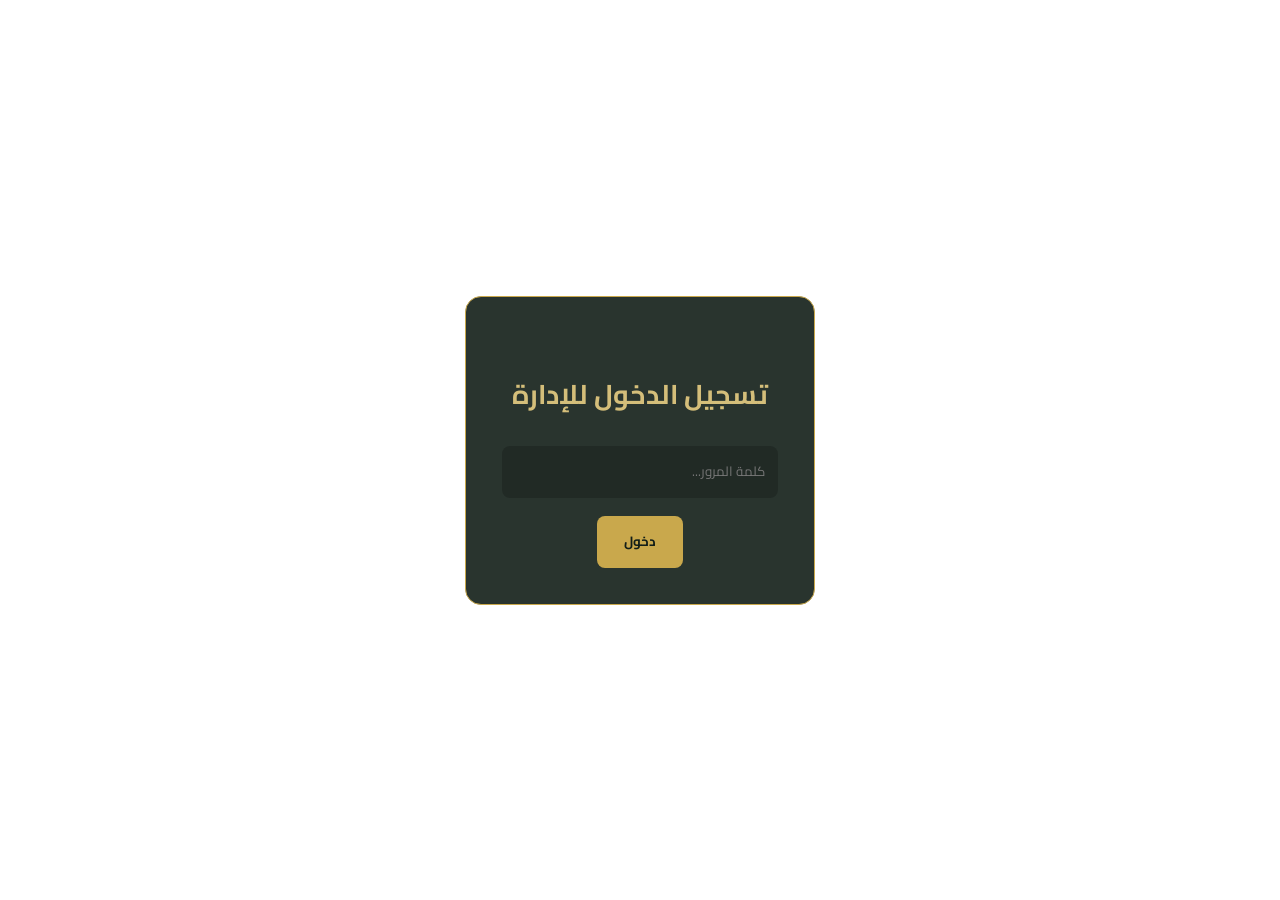
<file: admin.html>
<!DOCTYPE html>
<html lang="ar" dir="rtl">
<head>
  <meta charset="UTF-8">
  <meta name="viewport" content="width=device-width, initial-scale=1.0">
  <title>لوحة الإدارة - دار ابن الجزري</title>
  <link rel="stylesheet" href="styles.css">
  <style>
    /* Admin specific styles overrriding some defaults */
    body {
      background: var(--bg-dark);
      overflow-y: auto;
      padding: 2rem;
    }
    .admin-container {
      max-width: 900px;
      margin: 0 auto;
      background: rgba(18, 30, 24, 0.85);
      border: 1px solid var(--glass-border);
      border-radius: 16px;
      padding: 2rem;
      box-shadow: 0 8px 32px rgba(0,0,0,0.3);
    }
    h1 { color: var(--gold); text-align: center; margin-bottom: 2rem; font-family: var(--font-ui); }
    h2 { color: var(--gold-pale); font-family: var(--font-ui); margin-top: 2rem; margin-bottom: 1rem; border-bottom: 1px solid var(--glass-border); padding-bottom: 0.5rem; }
    
    .form-group { margin-bottom: 1rem; }
    label { display: block; color: var(--text-light); margin-bottom: 0.5rem; font-weight: bold; }
    input[type="text"], input[type="password"], textarea {
      width: 100%;
      padding: 0.75rem;
      border: 1px solid var(--glass-border);
      background: rgba(0,0,0,0.2);
      color: white;
      border-radius: 8px;
      font-family: var(--font-ui);
    }
    textarea { resize: vertical; min-height: 80px; }
    button {
      background: var(--gold);
      color: #121e18;
      border: none;
      padding: 0.75rem 1.5rem;
      border-radius: 8px;
      font-weight: bold;
      cursor: pointer;
      font-family: var(--font-ui);
      transition: opacity 0.2s;
    }
    button:hover { opacity: 0.9; }
    .btn-danger { background: #e74c3c; color: white; }
    
    .item-list { display: flex; flex-direction: column; gap: 1rem; }
    .item-card {
      background: rgba(255,255,255,0.05);
      padding: 1rem;
      border-radius: 8px;
      display: flex;
      justify-content: space-between;
      align-items: center;
    }
    .item-actions { display: flex; gap: 0.5rem; }

    /* Login Screen */
    #login-screen {
      position: fixed; inset: 0; background: var(--bg-dark);
      display: flex; align-items: center; justify-content: center; z-index: 1000;
    }
    .login-box {
      background: rgba(18, 30, 24, 0.9); padding: 2rem; border-radius: 16px;
      border: 1px solid var(--gold); text-align: center; width: 350px;
    }
  </style>
</head>
<body>
  <!-- Login Screen -->
  <div id="login-screen">
    <div class="login-box">
      <h2>تسجيل الدخول للإدارة</h2>
      <div class="form-group">
        <input type="password" id="admin-password" placeholder="كلمة المرور..." onkeyup="if(event.key === 'Enter') attemptLogin()">
      </div>
      <button onclick="attemptLogin()">دخول</button>
      <p id="login-error" style="color:#e74c3c; margin-top:1rem; display:none;">كلمة المرور خاطئة</p>
    </div>
  </div>

  <!-- Admin Panel -->
  <div class="admin-container" id="admin-panel" style="display:none;">
    <h1>لوحة تحكم دار ابن الجزري</h1>
    
    <!-- Student of the Week -->
    <section>
      <h2>نجم الأسبوع</h2>
      <div class="form-group">
        <label>الاسم</label>
        <input type="text" id="student-name">
      </div>
      <div class="form-group">
        <label>الإنجاز</label>
        <input type="text" id="student-ach">
      </div>
      <div class="form-group">
        <label>صورة الطالب</label>
        <div style="display: flex; gap: 1rem; align-items: center; margin-bottom: 0.5rem; color: white;">
          <label style="font-weight: normal; margin: 0; cursor: pointer;"><input type="radio" name="student_img_type" value="boy" checked onchange="handleImageSelection(this)"> صورة ولد صماء</label>
          <label style="font-weight: normal; margin: 0; cursor: pointer;"><input type="radio" name="student_img_type" value="girl" onchange="handleImageSelection(this)"> صورة بنت صماء</label>
          <label style="font-weight: normal; margin: 0; cursor: pointer;"><input type="radio" name="student_img_type" value="upload" onchange="handleImageSelection(this)"> رفع صورة مخصصة</label>
        </div>
        <input type="file" id="student-upload" accept="image/*" style="display: none; margin-top: 10px;" onchange="handleImageUpload(event)">
        <input type="hidden" id="student-image" value="boy.png">
        <div style="margin-top: 10px;">
           <img id="preview-img" src="boy.png" style="width: 80px; height: 80px; border-radius: 50%; object-fit: cover; border: 2px solid var(--gold);">
        </div>
      </div>
      <button onclick="saveStudent()">حفظ نجم الأسبوع</button>
    </section>

    <!-- Best Teacher -->
    <section>
      <h2>أفضل محفظ/ة في الشهر</h2>
      <div class="form-group">
        <label>الاسم</label>
        <input type="text" id="teacher-name">
      </div>
      <div class="form-group">
        <label>التكريم / الإنجاز</label>
        <input type="text" id="teacher-ach">
      </div>
      <div class="form-group">
        <label>صورة المحفظ/ة</label>
        <div style="display: flex; gap: 1rem; align-items: center; margin-bottom: 0.5rem; color: white;">
          <label style="font-weight: normal; margin: 0; cursor: pointer;"><input type="radio" name="teacher_img_type" value="boy" onchange="handleTeacherImageSelection(this)"> صورة محفظ صماء</label>
          <label style="font-weight: normal; margin: 0; cursor: pointer;"><input type="radio" name="teacher_img_type" value="girl" checked onchange="handleTeacherImageSelection(this)"> صورة محفظة صماء</label>
          <label style="font-weight: normal; margin: 0; cursor: pointer;"><input type="radio" name="teacher_img_type" value="upload" onchange="handleTeacherImageSelection(this)"> رفع صورة مخصصة</label>
        </div>
        <input type="file" id="teacher-upload" accept="image/*" style="display: none; margin-top: 10px;" onchange="handleTeacherImageUpload(event)">
        <input type="hidden" id="teacher-image" value="girl.png">
        <div style="margin-top: 10px;">
           <img id="teacher-preview-img" src="girl.png" style="width: 80px; height: 80px; border-radius: 50%; object-fit: cover; border: 2px solid var(--gold);">
        </div>
      </div>
      <button onclick="saveTeacher()">حفظ بيانات المحفظ/ة</button>
    </section>

    <!-- Announcements -->
    <section>
      <h2>إعلانات المركز</h2>
      <div class="form-group">
        <label>عنوان الإعلان</label>
        <input type="text" id="ann-title">
      </div>
      <div class="form-group">
        <label>التفاصيل</label>
        <textarea id="ann-desc"></textarea>
      </div>
      <div class="form-group">
        <label>إرفاق بوستر (صورة الإعلان - اختياري)</label>
        <input type="file" id="ann-upload" accept="image/*" onchange="handleAnnImageUpload(event)" style="display: block; margin-top: 10px;">
        <input type="hidden" id="ann-image-data">
        <div style="margin-top: 10px;">
           <img id="ann-preview-img" style="max-width: 100%; max-height: 200px; display: none; border-radius: 8px; border: 1px solid var(--gold);">
        </div>
      </div>
      <div class="form-group">
        <label>الرمز (Icon)</label>
        <input type="text" id="ann-icon" value="📢">
      </div>
      <button onclick="addAnnouncement()">إضافة إعلان جديد</button>

      <h3 style="color:var(--text-light); margin-top:1.5rem;">الإعلانات الحالية</h3>
      <div id="announcements-list" class="item-list"></div>
    </section>

    <!-- Schedule -->
    <section>
      <h2>مواعيد الحلقات</h2>
      <div id="schedule-list" class="item-list" style="margin-bottom:1rem;"></div>
      <div style="background:rgba(0,0,0,0.2); padding:1rem; border-radius:8px;">
        <div class="form-group">
          <label>الوقت</label>
          <input type="text" id="sch-time" placeholder="مثال: 9:00 ص - 4:00 م">
        </div>
        <div class="form-group">
          <label>الوصف</label>
          <input type="text" id="sch-name" placeholder="حلقات التحفيظ والمراجعة">
        </div>
        <div class="form-group">
          <label>النص الجانبي</label>
          <input type="text" id="sch-badgeText" placeholder="للرجال">
        </div>
        <div class="form-group">
          <label>نوع التصميم (Badge Class)</label>
          <input type="text" id="sch-badge" value="memorization" placeholder="memorization | review | tajweed">
        </div>
        <button onclick="addSchedule()">إضافة موعد</button>
      </div>
    </section>
    
    <!-- Settings -->
    <section>
      <h2>إعدادات النظام</h2>
      <div class="form-group">
        <label>تغيير كلمة المرور</label>
        <input type="password" id="new-password" placeholder="كلمة المرور الجديدة">
      </div>
      <button onclick="changePassword()">حفظ كلمة المرور</button>
      <button onclick="logout()" class="btn-danger" style="margin-right: 1rem;">تسجيل الخروج</button>
      <a href="index.html" style="color: var(--gold); margin-right: 1rem;">العودة للداشبورد</a>
    </section>

  </div>

  <!-- Scripts -->
  <script src="db.js"></script>
  <script src="admin.js"></script>
</body>
</html>
</file>
<file: styles.css>
/* ===== FONTS ===== */
@import url('https://fonts.googleapis.com/css2?family=Amiri:ital,wght@0,400;0,700;1,400;1,700&family=Amiri+Quran&family=Cairo:wght@300;400;500;600;700;800;900&family=Tajawal:wght@300;400;500;700;800;900&display=swap');

:root {
  --bg-deep: #071510;
  --bg-main: #0b1e14;
  --bg-card: #0f271b;
  --bg-sidebar: #091a11;
  --gold: #c9a84c;
  --gold-bright: #e8c84a;
  --gold-soft: #b89a3e;
  --gold-dim: #8a7530;
  --gold-pale: #d4be7a;
  --green-highlight: #3ddc84;
  --green-deep: #145a2e;
  --green-soft: rgba(61, 220, 132, 0.12);
  --red-prayer: #e74c3c;
  --text-primary: #f0ead6;
  --text-secondary: #b0bca8;
  --text-muted: #647a5c;
  --border-subtle: rgba(201, 168, 76, 0.1);
  --border-gold: rgba(201, 168, 76, 0.26);
  --shadow-card: 0 12px 48px rgba(0, 0, 0, 0.5);
  --shadow-glow: 0 0 80px rgba(201, 168, 76, 0.08);
  --font-quran: 'Amiri Quran', 'Amiri', serif;
  --font-arabic: 'Amiri', 'Cairo', serif;
  --font-ui: 'Cairo', 'Tajawal', sans-serif;
  --radius: 16px;
  --radius-sm: 10px;
  --radius-lg: 24px;
}

*, *::before, *::after { box-sizing: border-box; margin: 0; padding: 0; }
html { font-size: 18px; scroll-behavior: smooth; }
body {
  font-family: var(--font-ui);
  background: var(--bg-deep);
  color: var(--text-primary);
  direction: rtl;
  height: 100vh;
  overflow: hidden;
  -webkit-font-smoothing: antialiased;
}

/* ===== ANIMATED BACKGROUND ===== */
.bg-pattern { position: fixed; inset: 0; z-index: 0; pointer-events: none; }
.bg-pattern::before {
  content: ''; position: absolute; inset: -50%;
  background:
    radial-gradient(ellipse 900px 700px at 15% 25%, rgba(201,168,76,0.045), transparent 70%),
    radial-gradient(ellipse 700px 500px at 85% 75%, rgba(61,220,132,0.025), transparent 60%),
    radial-gradient(ellipse 500px 400px at 50% 10%, rgba(201,168,76,0.025), transparent 80%);
  animation: bgDrift 35s ease-in-out infinite alternate;
}
@keyframes bgDrift {
  0%   { transform: translate(0,0) scale(1); }
  50%  { transform: translate(-1.5%,0.5%) scale(1.01); }
  100% { transform: translate(1%,-1%) scale(1); }
}
.bg-pattern::after {
  content: ''; position: absolute; inset: 0; opacity: 0.018;
  background-image:
    repeating-linear-gradient(0deg, transparent, transparent 100px, rgba(201,168,76,0.25) 100px, rgba(201,168,76,0.25) 101px),
    repeating-linear-gradient(90deg, transparent, transparent 100px, rgba(201,168,76,0.25) 100px, rgba(201,168,76,0.25) 101px),
    repeating-linear-gradient(60deg, transparent, transparent 115px, rgba(201,168,76,0.12) 115px, rgba(201,168,76,0.12) 116px),
    repeating-linear-gradient(-60deg, transparent, transparent 115px, rgba(201,168,76,0.12) 115px, rgba(201,168,76,0.12) 116px);
}

/* ===== LAYOUT ===== */
.app-container { position: relative; z-index: 1; display: flex; flex-direction: column; height: 100vh; overflow: hidden; }

/* ===== HEADER ===== */
.header {
  display: flex; align-items: center; justify-content: center;
  gap: 18px; padding: 12px 40px;
  background: linear-gradient(180deg, rgba(7,21,16,0.97), rgba(7,21,16,0.85));
  border-bottom: 1px solid var(--border-subtle);
  position: relative; flex-shrink: 0;
}
.header::after {
  content: ''; position: absolute; bottom: -1px; left: 5%; right: 5%; height: 1px;
  background: linear-gradient(90deg, transparent, var(--gold-dim) 30%, var(--gold-soft) 50%, var(--gold-dim) 70%, transparent);
}
.header-logo {
  height: 64px; width: 64px; object-fit: contain;
  border-radius: 50%; border: 2px solid var(--border-gold);
  padding: 2px; background: rgba(7,21,16,0.7);
  box-shadow: 0 0 30px rgba(201,168,76,0.1);
  animation: logoPulse 5s ease-in-out infinite; flex-shrink: 0;
}
@keyframes logoPulse {
  0%,100% { box-shadow: 0 0 20px rgba(201,168,76,0.08); }
  50%     { box-shadow: 0 0 40px rgba(201,168,76,0.15); }
}
.header-text { text-align: center; }
.header-title {
  font-family: var(--font-arabic); font-size: 1.55rem; font-weight: 700;
  color: var(--gold); text-shadow: 0 2px 16px rgba(201,168,76,0.2); line-height: 1.3;
}
.header-subtitle {
  font-family: var(--font-ui); font-size: 0.72rem;
  color: var(--text-muted); font-weight: 400; margin-top: 1px; letter-spacing: 0.08em;
}

/* ===== STATS STRIP ===== */
.stats-strip {
  display: flex; align-items: center; justify-content: center;
  gap: 32px; padding: 8px 40px;
  background: rgba(15,39,27,0.5);
  border-bottom: 1px solid var(--border-subtle); flex-shrink: 0;
}
.stat-item { display: flex; align-items: center; gap: 8px; font-family: var(--font-ui); font-size: 0.78rem; color: var(--text-secondary); }
.stat-value { font-weight: 800; font-size: 1rem; color: var(--gold-bright); }
.stat-icon { font-size: 1rem; opacity: 0.8; }
.stat-divider { width: 1px; height: 20px; background: linear-gradient(180deg, transparent, var(--gold-dim), transparent); }

/* ===== MAIN GRID ===== */
.main-grid { display: grid; grid-template-columns: 1fr 340px; gap: 0; flex: 1; overflow: hidden; }

/* ===== CENTRAL CONTENT ===== */
.central-content {
  display: flex; align-items: center; justify-content: center;
  padding: 15px 25px; position: relative; overflow: hidden;
}
.central-content::before {
  content: ''; position: absolute; width: 320px; height: 320px; border-radius: 50%;
  background: radial-gradient(circle, rgba(201,168,76,0.035), transparent 70%);
  top: -100px; right: -100px; animation: floatP1 22s ease-in-out infinite;
}
.central-content::after {
  content: ''; position: absolute; width: 220px; height: 220px; border-radius: 50%;
  background: radial-gradient(circle, rgba(61,220,132,0.025), transparent 70%);
  bottom: -60px; left: -60px; animation: floatP2 28s ease-in-out infinite;
}
@keyframes floatP1 { 0%,100%{transform:translate(0,0)} 50%{transform:translate(-25px,18px)} }
@keyframes floatP2 { 0%,100%{transform:translate(0,0)} 50%{transform:translate(18px,-12px)} }

/* ===== CONTENT CARD ===== */
.content-card {
  position: relative; width: 100%; max-width: 1400px; height: 100%; max-height: 100%;
  display: flex; flex-direction: column; justify-content: center; align-items: center;
  background: linear-gradient(160deg, rgba(15,39,27,0.95), rgba(11,30,20,0.92));
  border: 1px solid var(--border-gold); border-radius: var(--radius-lg);
  padding: 25px 35px 20px; box-shadow: var(--shadow-card), var(--shadow-glow);
  text-align: center; overflow: hidden; z-index: 1; backdrop-filter: blur(8px);
}
.content-card::before {
  content: ''; position: absolute; top: -50%; left: -50%; width: 200%; height: 200%;
  background: linear-gradient(45deg, transparent 40%, rgba(201,168,76,0.02) 45%, rgba(201,168,76,0.04) 50%, rgba(201,168,76,0.02) 55%, transparent 60%);
  animation: shimmer 10s linear infinite;
}
@keyframes shimmer {
  0%   { transform: translateX(-100%) translateY(-100%) rotate(45deg); }
  100% { transform: translateX(100%) translateY(100%) rotate(45deg); }
}

/* Corner ornaments */
.corner-ornament { position: absolute; width: 65px; height: 65px; opacity: 0.5; }
.corner-ornament svg { width: 100%; height: 100%; }
.corner-ornament.top-right { top: 10px; right: 10px; }
.corner-ornament.top-left { top: 10px; left: 10px; transform: scaleX(-1); }
.corner-ornament.bottom-right { bottom: 10px; right: 10px; transform: scaleY(-1); }
.corner-ornament.bottom-left { bottom: 10px; left: 10px; transform: scale(-1,-1); }

/* Ornaments */
.ornament-top, .ornament-bottom {
  display: flex; align-items: center; justify-content: center;
  gap: 10px; margin: 10px 0; position: relative; z-index: 1;
}
.ornament-top { margin-bottom: 16px; }
.ornament-bottom { margin-top: 16px; }
.ornament-line { flex: 1; height: 1px; background: linear-gradient(90deg, transparent, var(--gold-dim) 30%, var(--gold-soft) 50%, var(--gold-dim) 70%, transparent); }
.ornament-diamond { width: 10px; height: 10px; background: var(--gold); transform: rotate(45deg); border-radius: 2px; opacity: 0.6; flex-shrink: 0; }
.ornament-diamond.small { width: 6px; height: 6px; opacity: 0.3; }

/* Card text */
.card-label { font-family: var(--font-ui); font-size: 0.95rem; font-weight: 700; color: var(--gold); letter-spacing: 0.1em; position: relative; z-index: 1; margin-bottom: 4px; }
.card-label-ayah { color: var(--green-highlight); }
.card-label-bukhari { color: #7eb8f7; font-size: 0.85rem; }
.card-label-bio { color: var(--gold-bright); font-size: 1.8rem; font-family: var(--font-arabic); font-weight: bold; text-shadow: 1px 1px 3px rgba(0,0,0,0.3); }
.card-arabic-text {
  font-family: 'Amiri', serif;
  font-size: 2.5rem; /* Fallback for older TVs */
  font-size: clamp(1.8rem, 4vw, 3.2rem);
  line-height: 1.8;
  color: var(--text-primary);
  margin-bottom: 0.8rem;
  font-weight: bold;
  text-shadow: 1px 1px 3px rgba(0,0,0,0.5);
  transition: opacity 0.5s ease, transform 0.5s ease;
  padding: 0 10px;
  position: relative; z-index: 1;
  overflow-y: auto;
  flex: 0 1 auto; /* Fix for older TVs flex height collapse */
  min-height: 0;
}
.card-arabic-text::-webkit-scrollbar { width: 6px; }
.card-arabic-text::-webkit-scrollbar-track { background: rgba(0,0,0,0.2); border-radius: 4px; }
.card-arabic-text::-webkit-scrollbar-thumb { background: var(--gold-pale); border-radius: 4px; }

.card-arabic-text.fading { opacity: 0; transform: translateY(10px); }
.card-arabic-text.ayah-style { font-size: 3.2rem; color: var(--gold-pale); line-height: 1.85; }
.card-meta { font-family: var(--font-ui); font-size: 0.9rem; color: var(--text-secondary); font-weight: 500; position: relative; z-index: 1; transition: opacity 0.7s ease; }
.card-meta.fading { opacity: 0; }
.card-source { font-family: var(--font-ui); font-size: 0.78rem; color: var(--text-muted); font-weight: 300; margin-top: 4px; position: relative; z-index: 1; transition: opacity 0.7s ease; }
.card-source.fading { opacity: 0; }
.surah-ref {
  display: inline-flex; align-items: center; gap: 8px;
  font-family: var(--font-ui); font-size: 0.85rem;
  color: var(--green-highlight); font-weight: 600;
  background: var(--green-soft); padding: 4px 14px;
  border-radius: 20px; margin-top: 8px;
}
.content-type-badge {
  position: absolute; top: 16px; left: 50%; transform: translateX(-50%);
  font-family: var(--font-ui); font-size: 0.62rem; font-weight: 700;
  letter-spacing: 0.15em; padding: 3px 14px; border-radius: 12px; z-index: 2; opacity: 0.7;
}
.content-type-badge.hadith { background: rgba(201,168,76,0.12); color: var(--gold); border: 1px solid rgba(201,168,76,0.2); }
.content-type-badge.ayah { background: var(--green-soft); color: var(--green-highlight); border: 1px solid rgba(61,220,132,0.2); }
.content-type-badge.bukhari { background: rgba(100,149,237,0.15); color: #7eb8f7; border: 1px solid rgba(100,149,237,0.3); }
.content-dots { display: flex; justify-content: center; gap: 7px; margin-top: 16px; position: relative; z-index: 1; }
.content-dot { width: 7px; height: 7px; border-radius: 50%; background: var(--gold-dim); opacity: 0.35; transition: all 0.4s ease; }
.content-dot.active { opacity: 1; background: var(--gold); box-shadow: 0 0 8px rgba(201,168,76,0.4); transform: scale(1.35); }
.content-dot.ayah-active { background: var(--green-highlight); box-shadow: 0 0 8px rgba(61,220,132,0.4); }

/* ===== BIOGRAPHY CARD ===== */
.biography-card { padding: 40px; display: flex; flex-direction: column; gap: 15px; }
.content-type-badge.bio-badge { background: rgba(156,39,176,0.15); color: #e1bee7; border: 1px solid rgba(156,39,176,0.3); }
.bio-header { display: flex; flex-direction: column; align-items: center; text-align: center; }
.bio-name { font-family: 'Amiri', serif; font-size: 2.2rem; font-weight: 700; color: var(--gold-bright); margin-bottom: 5px; }
.bio-fullname { font-family: var(--font-arabic); font-size: 1.1rem; color: var(--text-muted); margin-bottom: 20px; }
.bio-stats-grid { display: grid; grid-template-columns: repeat(3, 1fr); gap: 12px; width: 100%; max-width: 900px; margin: 0 auto; direction: rtl; }
.bio-stat { background: rgba(255,255,255,0.03); padding: 10px; border-radius: 8px; border: 1px solid rgba(255,255,255,0.05); display: flex; flex-direction: column; align-items: center; }
.stat-label { font-family: var(--font-ui); font-size: 0.75rem; color: var(--gold-dim); margin-bottom: 4px; text-transform: uppercase; letter-spacing: 0.05em; }
.stat-value { font-family: var(--font-arabic); font-size: 1rem; color: #fff; font-weight: 600; text-align: center; }
.bio-body { display: flex; flex-direction: column; gap: 16px; flex-grow: 1; overflow-y: auto; padding: 0 10px; direction: rtl; }
.bio-section { background: rgba(0,0,0,0.15); padding: 15px 20px; border-radius: 8px; border-right: 3px solid var(--gold-dim); }
.bio-section-title { font-family: var(--font-ui); font-size: 1.05rem; color: var(--gold); margin-bottom: 8px; font-weight: 700; }
.bio-section-text { font-family: var(--font-arabic); font-size: 1.25rem; line-height: 1.6; color: var(--text-main); }
.content-dot.bio-active { background: #ce93d8; box-shadow: 0 0 8px rgba(206,147,216,0.4); }

/* ===== PRAYER EVENT STATES ===== */

/* --- 5-MINUTE WARNING --- */
.warning-card {
  position: relative; width: 100%; max-width: 800px;
  background: linear-gradient(160deg, rgba(30,20,5,0.95), rgba(20,15,3,0.92));
  border: 2px solid rgba(232,200,74,0.5); border-radius: var(--radius-lg);
  padding: 50px 48px; box-shadow: 0 0 60px rgba(232,200,74,0.15), var(--shadow-card);
  text-align: center; overflow: hidden; z-index: 1;
  animation: warningPulse 2s ease-in-out infinite;
}
@keyframes warningPulse {
  0%,100% { box-shadow: 0 0 40px rgba(232,200,74,0.1), var(--shadow-card); }
  50%     { box-shadow: 0 0 80px rgba(232,200,74,0.2), var(--shadow-card); }
}
.warning-icon { font-size: 3rem; margin-bottom: 12px; animation: bellSwing 1s ease-in-out infinite; }
@keyframes bellSwing {
  0%,100% { transform: rotate(0); }
  25%     { transform: rotate(15deg); }
  75%     { transform: rotate(-15deg); }
}
.warning-title {
  font-family: var(--font-ui); font-size: 1.6rem; font-weight: 800;
  color: var(--gold-bright); margin-bottom: 8px;
  text-shadow: 0 2px 20px rgba(232,200,74,0.3);
}
.warning-prayer-name {
  font-family: var(--font-arabic); font-size: 2.4rem; font-weight: 700;
  color: var(--text-primary); margin: 10px 0;
}
.warning-countdown {
  font-family: var(--font-ui); font-size: 4rem; font-weight: 800;
  color: var(--gold-bright); direction: ltr;
  text-shadow: 0 4px 30px rgba(232,200,74,0.35);
  margin: 16px 0;
}
.warning-subtitle {
  font-family: var(--font-ui); font-size: 1rem;
  color: var(--text-secondary); font-weight: 500;
}

/* --- ADHAN PLAYING --- */
.adhan-card {
  position: relative; width: 100%; max-width: 800px;
  background: linear-gradient(160deg, rgba(8,30,18,0.97), rgba(5,18,10,0.95));
  border: 2px solid rgba(61,220,132,0.4); border-radius: var(--radius-lg);
  padding: 44px 48px; box-shadow: 0 0 80px rgba(61,220,132,0.1), var(--shadow-card);
  text-align: center; overflow: hidden; z-index: 1;
}
.adhan-card::before {
  content: ''; position: absolute; inset: 0;
  background: radial-gradient(ellipse at center, rgba(61,220,132,0.05), transparent 70%);
  animation: adhanGlow 3s ease-in-out infinite;
}
@keyframes adhanGlow {
  0%,100% { opacity: 0.5; }
  50%     { opacity: 1; }
}
.adhan-mosque-icon { font-size: 4rem; margin-bottom: 12px; position: relative; z-index: 1; }
.adhan-title {
  font-family: var(--font-arabic); font-size: 2rem; font-weight: 700;
  color: var(--green-highlight); position: relative; z-index: 1;
  text-shadow: 0 2px 20px rgba(61,220,132,0.25); margin-bottom: 6px;
}
.adhan-prayer-name {
  font-family: var(--font-arabic); font-size: 2.8rem; font-weight: 700;
  color: var(--text-primary); position: relative; z-index: 1; margin: 8px 0;
}
.adhan-line {
  font-family: var(--font-quran); font-size: 2rem; font-weight: 700;
  color: var(--gold-pale); position: relative; z-index: 1;
  line-height: 2; margin: 6px 0;
  transition: opacity 0.5s ease, color 0.5s ease;
}
.adhan-line.active-line { color: var(--gold-bright); text-shadow: 0 2px 16px rgba(232,200,74,0.3); }
.adhan-line.dim { opacity: 0.35; }
.audio-wave {
  display: flex; align-items: center; justify-content: center;
  gap: 4px; margin-top: 18px; position: relative; z-index: 1;
}
.audio-wave-bar {
  width: 4px; border-radius: 2px;
  background: var(--green-highlight); opacity: 0.7;
  animation: waveBar 1.2s ease-in-out infinite;
}
.audio-wave-bar:nth-child(1) { height: 12px; animation-delay: 0s; }
.audio-wave-bar:nth-child(2) { height: 20px; animation-delay: 0.1s; }
.audio-wave-bar:nth-child(3) { height: 28px; animation-delay: 0.2s; }
.audio-wave-bar:nth-child(4) { height: 20px; animation-delay: 0.3s; }
.audio-wave-bar:nth-child(5) { height: 35px; animation-delay: 0.15s; }
.audio-wave-bar:nth-child(6) { height: 20px; animation-delay: 0.25s; }
.audio-wave-bar:nth-child(7) { height: 28px; animation-delay: 0.35s; }
.audio-wave-bar:nth-child(8) { height: 16px; animation-delay: 0.05s; }
.audio-wave-bar:nth-child(9) { height: 12px; animation-delay: 0.4s; }
@keyframes waveBar {
  0%,100% { transform: scaleY(0.4); }
  50%     { transform: scaleY(1); }
}

/* --- BETWEEN ADHAN & IQAMAH --- */
.between-card {
  position: relative; width: 100%; max-width: 800px;
  background: linear-gradient(160deg, rgba(20,12,3,0.95), rgba(15,10,2,0.92));
  border: 1px solid rgba(201,168,76,0.35); border-radius: var(--radius-lg);
  padding: 44px 48px; box-shadow: var(--shadow-card), 0 0 50px rgba(201,168,76,0.08);
  text-align: center; overflow: hidden; z-index: 1;
}
.between-badge {
  display: inline-flex; align-items: center; gap: 8px;
  font-family: var(--font-ui); font-size: 0.75rem; font-weight: 700;
  color: var(--gold); background: rgba(201,168,76,0.1);
  padding: 5px 16px; border-radius: 20px;
  border: 1px solid rgba(201,168,76,0.2); margin-bottom: 14px;
  letter-spacing: 0.05em;
}
.between-title {
  font-family: var(--font-ui); font-size: 1.2rem; font-weight: 700;
  color: var(--gold-bright); margin-bottom: 16px;
}
.between-hadith-text {
  font-family: var(--font-quran); font-size: 2.2rem; font-weight: 700;
  color: var(--text-primary); line-height: 1.8; margin: 14px 0;
  position: relative; z-index: 1;
  transition: opacity 0.7s ease, transform 0.7s ease;
}
.between-hadith-text.fading { opacity: 0; transform: translateY(8px); }
.between-meta {
  font-family: var(--font-ui); font-size: 0.85rem;
  color: var(--text-secondary); margin-top: 10px;
  transition: opacity 0.7s ease;
}
.between-meta.fading { opacity: 0; }
.dua-reminder {
  font-family: var(--font-ui); font-size: 0.82rem;
  color: var(--gold-soft); margin-top: 18px;
  padding: 10px 20px; background: rgba(201,168,76,0.06);
  border-radius: var(--radius-sm); border: 1px solid rgba(201,168,76,0.12);
}

/* --- POST-PRAYER ADHKAR --- */
.adhkar-card {
  position: relative; width: 100%; max-width: 800px;
  background: linear-gradient(160deg, rgba(10,26,18,0.96), rgba(7,20,13,0.93));
  border: 1px solid rgba(61,220,132,0.25); border-radius: var(--radius-lg);
  padding: 44px 48px; box-shadow: var(--shadow-card), 0 0 50px rgba(61,220,132,0.06);
  text-align: center; overflow: hidden; z-index: 1;
}
.adhkar-badge {
  display: inline-flex; align-items: center; gap: 8px;
  font-family: var(--font-ui); font-size: 0.75rem; font-weight: 700;
  color: var(--green-highlight); background: var(--green-soft);
  padding: 5px 16px; border-radius: 20px;
  border: 1px solid rgba(61,220,132,0.2); margin-bottom: 14px;
  letter-spacing: 0.05em;
}
.adhkar-title {
  font-family: var(--font-ui); font-size: 1.15rem; font-weight: 700;
  color: var(--green-highlight); margin-bottom: 14px;
}
.adhkar-text {
  font-family: var(--font-quran); font-size: 2.2rem; font-weight: 700;
  color: var(--text-primary); line-height: 1.8; margin: 12px 0;
  position: relative; z-index: 1;
  transition: opacity 0.7s ease, transform 0.7s ease;
}
.adhkar-text.fading { opacity: 0; transform: translateY(8px); }
.adhkar-count {
  display: inline-flex; align-items: center; gap: 6px;
  font-family: var(--font-ui); font-size: 0.9rem; font-weight: 700;
  color: var(--gold); background: rgba(201,168,76,0.08);
  padding: 6px 18px; border-radius: 20px;
  border: 1px solid rgba(201,168,76,0.15); margin-top: 10px;
}
.adhkar-instruction {
  font-family: var(--font-ui); font-size: 0.78rem;
  color: var(--text-muted); margin-top: 8px; font-weight: 400;
  transition: opacity 0.7s ease;
}
.adhkar-instruction.fading { opacity: 0; }
.adhkar-progress {
  display: flex; justify-content: center; gap: 6px;
  margin-top: 16px; position: relative; z-index: 1;
}
.adhkar-progress-dot {
  width: 6px; height: 6px; border-radius: 50%;
  background: rgba(61,220,132,0.2); transition: all 0.4s ease;
}
.adhkar-progress-dot.done { background: var(--green-highlight); opacity: 0.8; }
.adhkar-progress-dot.current { background: var(--green-highlight); transform: scale(1.5); box-shadow: 0 0 8px rgba(61,220,132,0.5); }

/* ===== AUDIO ENABLE OVERLAY ===== */
.audio-overlay {
  position: fixed; bottom: 20px; left: 50%; transform: translateX(-50%);
  z-index: 100; background: rgba(201,168,76,0.12);
  border: 1px solid var(--border-gold); border-radius: 30px;
  padding: 10px 24px; cursor: pointer;
  font-family: var(--font-ui); font-size: 0.8rem; font-weight: 600;
  color: var(--gold); backdrop-filter: blur(10px);
  transition: all 0.3s ease;
  display: flex; align-items: center; gap: 8px;
}
.audio-overlay:hover { background: rgba(201,168,76,0.2); }
.audio-overlay.hidden { display: none; }

/* ===== SIDEBAR ===== */
.sidebar {
  background: linear-gradient(180deg, var(--bg-sidebar), rgba(7,21,16,0.98));
  border-right: 1px solid var(--border-subtle);
  display: flex; flex-direction: column; overflow-y: auto; position: relative;
}
.sidebar::before {
  content: ''; position: absolute; top: 0; right: 0; width: 1px; height: 100%;
  background: linear-gradient(180deg, transparent 5%, var(--gold-dim) 30%, var(--gold-soft) 50%, var(--gold-dim) 70%, transparent 95%);
  z-index: 2;
}
.sidebar::-webkit-scrollbar { width: 3px; }
.sidebar::-webkit-scrollbar-track { background: transparent; }
.sidebar::-webkit-scrollbar-thumb { background: var(--gold-dim); border-radius: 4px; }
.sidebar-block { padding: 18px 18px; border-bottom: 1px solid var(--border-subtle); position: relative; }
.sidebar-block::after { content: ''; position: absolute; bottom: 0; left: 12%; right: 12%; height: 1px; background: linear-gradient(90deg, transparent, var(--gold-dim), transparent); }
.sidebar-block:last-child { border-bottom: none; }
.sidebar-block:last-child::after { display: none; }

/* TIME BLOCK */
.time-block { text-align: center; padding-top: 20px; padding-bottom: 18px; background: linear-gradient(180deg, rgba(201,168,76,0.035), transparent); }
.time-display { font-family: var(--font-ui); font-size: 2.6rem; font-weight: 800; color: var(--gold-bright); letter-spacing: 0.03em; text-shadow: 0 2px 24px rgba(232,200,74,0.2); line-height: 1; margin-bottom: 7px; direction: ltr; }
.time-seconds { font-size: 1.3rem; font-weight: 500; color: var(--gold-soft); opacity: 0.55; vertical-align: super; margin-right: 2px; }
.day-name { font-family: var(--font-ui); font-size: 1.05rem; color: var(--gold); font-weight: 700; margin-bottom: 4px; }
.date-gregorian { font-family: var(--font-ui); font-size: 0.82rem; color: var(--text-secondary); font-weight: 500; margin-bottom: 2px; }
.date-hijri { font-family: var(--font-arabic); font-size: 0.95rem; color: var(--gold-soft); font-weight: 700; }

/* NEXT PRAYER */
.next-prayer-block { text-align: center; background: linear-gradient(180deg, transparent, rgba(201,168,76,0.025)); }
.block-title { font-family: var(--font-ui); font-size: 0.78rem; font-weight: 700; color: var(--text-muted); letter-spacing: 0.06em; margin-bottom: 10px; padding-bottom: 7px; border-bottom: 1px solid var(--border-subtle); }
.next-prayer-name { font-family: var(--font-arabic); font-size: 1.55rem; font-weight: 700; color: var(--green-highlight); margin-bottom: 3px; text-shadow: 0 2px 16px rgba(61,220,132,0.2); }
.next-prayer-time-actual { font-family: var(--font-ui); font-size: 0.85rem; color: var(--text-secondary); margin-bottom: 12px; direction: ltr; }
.countdown-container { display: flex; align-items: center; justify-content: center; gap: 7px; direction: ltr; }
.countdown-unit { display: flex; flex-direction: column; align-items: center; background: rgba(201,168,76,0.05); border: 1px solid var(--border-gold); border-radius: var(--radius-sm); padding: 7px 11px; min-width: 60px; }
.countdown-value { font-family: var(--font-ui); font-size: 1.85rem; font-weight: 800; color: var(--gold-bright); line-height: 1; text-shadow: 0 2px 18px rgba(232,200,74,0.22); }
.countdown-urgent .countdown-value { color: var(--red-prayer); text-shadow: 0 2px 18px rgba(231,76,60,0.3); animation: urgentPulse 1s ease-in-out infinite; }
.countdown-urgent .countdown-unit { border-color: rgba(231,76,60,0.3); background: rgba(231,76,60,0.05); }
@keyframes urgentPulse { 0%,100%{opacity:1} 50%{opacity:0.65} }
.countdown-label { font-family: var(--font-ui); font-size: 0.56rem; color: var(--text-muted); font-weight: 600; margin-top: 3px; }
.countdown-separator { font-size: 1.4rem; color: var(--gold-dim); font-weight: 700; margin-top: -8px; animation: blink 1s step-end infinite; }
@keyframes blink { 50%{opacity:0} }

/* PRAYER TIMES LIST */
.prayer-times-block { padding-bottom: 10px; }
.prayer-list { list-style: none; }
.prayer-item { display: flex; align-items: center; justify-content: space-between; padding: 9px 10px; border-radius: var(--radius-sm); margin-bottom: 2px; border: 1px solid transparent; transition: all 0.3s ease; cursor: default; }
.prayer-item:hover { background: rgba(201,168,76,0.035); }
.prayer-item.next { background: linear-gradient(135deg, rgba(201,168,76,0.1), rgba(201,168,76,0.04)); border-color: var(--border-gold); animation: nextPP 3s ease-in-out infinite; }
@keyframes nextPP { 0%,100%{box-shadow:0 0 0 rgba(201,168,76,0)} 50%{box-shadow:0 0 14px rgba(201,168,76,0.07)} }
.prayer-item.passed { opacity: 0.45; }
.prayer-icon { width: 28px; height: 28px; border-radius: 50%; display: flex; align-items: center; justify-content: center; font-size: 0.75rem; flex-shrink: 0; margin-left: 8px; }
.prayer-icon.passed { background: rgba(100,122,92,0.1); }
.prayer-icon.next-icon { background: linear-gradient(135deg, var(--gold), var(--gold-soft)); color: var(--bg-deep); box-shadow: 0 2px 8px rgba(201,168,76,0.25); }
.prayer-icon.upcoming { background: rgba(201,168,76,0.07); }
.prayer-name { font-family: var(--font-ui); font-size: 0.95rem; font-weight: 600; flex: 1; }
.prayer-item.passed .prayer-name { color: var(--text-muted); }
.prayer-item.next .prayer-name { color: var(--gold-bright); font-weight: 700; }
.prayer-item.upcoming .prayer-name { color: var(--text-secondary); }
.prayer-time-value { font-family: var(--font-ui); font-size: 0.95rem; font-weight: 700; direction: ltr; }
.prayer-item.passed .prayer-time-value { color: var(--text-muted); }
.prayer-item.next .prayer-time-value { color: var(--gold-bright); }
.prayer-item.upcoming .prayer-time-value { color: var(--text-secondary); }
.prayer-check { margin-right: 4px; font-size: 0.7rem; color: var(--green-highlight); opacity: 0.5; }

/* DAILY SCHEDULE */
.schedule-block { background: linear-gradient(180deg, rgba(61,220,132,0.02), transparent); }
.schedule-list { list-style: none; }
.schedule-item { display: flex; align-items: center; gap: 10px; padding: 8px 10px; border-radius: var(--radius-sm); margin-bottom: 3px; transition: background 0.3s; }
.schedule-item:hover { background: rgba(201,168,76,0.03); }
.schedule-time { font-family: var(--font-ui); font-size: 0.72rem; font-weight: 700; color: var(--gold-soft); background: rgba(201,168,76,0.08); padding: 3px 8px; border-radius: 6px; direction: ltr; white-space: nowrap; min-width: 52px; text-align: center; }
.schedule-name { font-family: var(--font-ui); font-size: 0.82rem; font-weight: 600; color: var(--text-secondary); flex: 1; }
.schedule-badge { font-family: var(--font-ui); font-size: 0.6rem; font-weight: 700; padding: 2px 8px; border-radius: 10px; letter-spacing: 0.03em; }
.schedule-badge.memorization { background: rgba(61,220,132,0.1); color: var(--green-highlight); border: 1px solid rgba(61,220,132,0.2); }
.schedule-badge.tajweed { background: rgba(201,168,76,0.1); color: var(--gold); border: 1px solid rgba(201,168,76,0.2); }
.schedule-badge.review { background: rgba(176,188,168,0.08); color: var(--text-secondary); border: 1px solid rgba(176,188,168,0.15); }

/* ===== STATUS BAR ===== */
.status-bar {
  display: flex; align-items: center; justify-content: center;
  padding: 9px 40px; background: rgba(7,21,16,0.97);
  border-top: 1px solid var(--border-subtle);
  position: relative; flex-shrink: 0; overflow: hidden;
}
.status-bar::before { content: ''; position: absolute; top: -1px; left: 5%; right: 5%; height: 1px; background: linear-gradient(90deg, transparent, var(--gold-dim) 30%, var(--gold-soft) 50%, var(--gold-dim) 70%, transparent); }
.ticker-wrap { width: 100%; overflow: hidden; white-space: nowrap; mask-image: linear-gradient(90deg, transparent, black 5%, black 95%, transparent); -webkit-mask-image: linear-gradient(90deg, transparent, black 5%, black 95%, transparent); }
.ticker-text { display: inline-block; font-family: var(--font-ui); font-size: 0.85rem; color: var(--text-secondary); font-weight: 500; animation: ticker 60s linear infinite; padding-right: 100%; }
@keyframes ticker { 0%{transform:translateX(100%)} 100%{transform:translateX(-100%)} }
.ticker-text span { margin: 0 45px; }
.ticker-text .gold { color: var(--gold); font-size: 0.65rem; }
.ticker-text .verse { font-family: var(--font-quran); color: var(--gold-pale); font-size: 0.92rem; }

/* ===== SIDEBAR CAROUSEL ===== */
.sidebar-carousel-container {
  display: flex;
  flex-direction: column;
  gap: 12px;
  transition: opacity 0.5s ease;
  opacity: 1;
}
.sidebar-carousel-container.fading {
  opacity: 0;
}
.sidebar-dots {
  display: flex;
  justify-content: center;
  gap: 6px;
  margin-top: -4px;
}
.sidebar-dot {
  width: 6px;
  height: 6px;
  border-radius: 50%;
  background-color: var(--glass-border);
  transition: all 0.4s ease;
}
.sidebar-dot.active {
  background-color: var(--gold);
  transform: scale(1.3);
}

/* Student of the Week */
.student-card {
  display: flex;
  align-items: center;
  gap: 16px;
  background: rgba(18, 30, 24, 0.4);
  padding: 14px;
  border-radius: 12px;
  border: 1px solid var(--glass-border);
}
.student-img {
  width: 65px;
  height: 65px;
  border-radius: 50%;
  border: 2px solid var(--gold);
  object-fit: cover;
  box-shadow: 0 4px 12px rgba(0, 0, 0, 0.4);
}
.student-info {
  flex: 1;
  text-align: right;
}
.student-name {
  color: var(--text-light);
  font-family: var(--font-ui);
  font-size: 1.05rem;
  font-weight: 700;
  margin-bottom: 4px;
}
.student-ach {
  color: var(--gold);
  font-size: 0.8rem;
  line-height: 1.4;
}

/* Announcements */
.announcements-list {
  display: flex;
  flex-direction: column;
  gap: 12px;
}
.announcement-item {
  display: flex;
  align-items: flex-start;
  gap: 12px;
  background: rgba(18, 30, 24, 0.4);
  padding: 12px;
  border-radius: 12px;
  border: 1px solid var(--glass-border);
}
.announcement-icon {
  font-size: 1.4rem;
  padding-top: 2px;
}
.announcement-content {
  flex: 1;
}
.announcement-title {
  color: var(--gold-pale);
  font-weight: 700;
  font-size: 0.95rem;
  margin-bottom: 4px;
}
.announcement-desc {
  color: var(--text-muted);
  font-size: 0.75rem;
  line-height: 1.4;
}

/* ===== MAIN DISPLAY STUDENT CARD (PREMIUM) ===== */
.student-main-card {
  display: flex;
  flex-direction: column;
  justify-content: center;
  align-items: center;
  text-align: center;
  position: relative;
}
/* Subtle glowing aura behind the student */
.student-main-card::before {
  content: '';
  position: absolute;
  top: 40%;
  left: 50%;
  transform: translate(-50%, -50%);
  width: 350px;
  height: 350px;
  background: radial-gradient(circle, rgba(201,168,76,0.12) 0%, transparent 60%);
  border-radius: 50%;
  pointer-events: none;
}

.student-badge {
  background: linear-gradient(135deg, #e8c973, var(--gold), #a68430);
  color: #121e18;
  font-weight: 900;
  box-shadow: 0 4px 15px rgba(201,168,76,0.3);
  border: none;
  z-index: 2;
}

.main-student-content {
  display: flex;
  flex-direction: column;
  align-items: center;
  gap: 12px;
  margin-top: 15px;
  z-index: 1;
}

.main-student-img {
  width: 160px;
  height: 160px;
  border-radius: 50%;
  border: 4px solid var(--gold);
  object-fit: cover;
  box-shadow: 
    0 12px 35px rgba(0, 0, 0, 0.6),
    0 0 40px rgba(201,168,76,0.25);
  margin-bottom: 12px;
}

.main-student-name {
  font-family: var(--font-title);
  font-size: 2.8rem;
  font-weight: 900;
  /* Premium Golden Gradient Text */
  background: linear-gradient(to bottom, #ffffff 15%, var(--gold) 100%);
  -webkit-background-clip: text;
  -webkit-text-fill-color: transparent;
  background-clip: text;
  filter: drop-shadow(0 4px 8px rgba(0,0,0,0.4));
  margin-bottom: 8px;
  letter-spacing: -0.5px;
}

.main-student-ach {
  color: var(--text-light);
  font-size: 1.45rem;
  line-height: 1.6;
  max-width: 85%;
  margin-bottom: 22px;
  background: rgba(255,255,255,0.08);
  padding: 12px 30px;
  border-radius: 50px;
  border: 1px solid rgba(201,168,76,0.4);
  box-shadow: 0 0 15px rgba(201,168,76,0.2), inset 0 2px 10px rgba(0,0,0,0.2);
  animation: glow-ach 3s infinite alternate ease-in-out;
}

@keyframes glow-ach {
  0% { box-shadow: 0 0 10px rgba(201,168,76,0.1), inset 0 2px 10px rgba(0,0,0,0.2); border-color: rgba(201,168,76,0.2); }
  100% { box-shadow: 0 0 25px rgba(201,168,76,0.4), inset 0 2px 10px rgba(0,0,0,0.2); border-color: rgba(201,168,76,0.6); }
}

.main-student-stars {
  font-size: 2.2rem;
  letter-spacing: 12px;
  filter: drop-shadow(0 2px 8px rgba(201,168,76,0.6));
  animation: pulse-stars 2s infinite alternate;
}

@keyframes pulse-stars {
  0% { opacity: 0.8; transform: translateY(0) scale(0.98); }
  100% { opacity: 1; transform: translateY(-3px) scale(1.02); }
}

/* ===== MUTN VIEWER ===== */
.mutn-toolbar {
  display: flex; justify-content: center; gap: 10px;
  background: rgba(15,39,27,0.8); border-bottom: 1px solid var(--border-subtle);
  padding: 8px; backdrop-filter: blur(5px);
}
.mutn-btn {
  background: var(--gold-dark); color: #fff; border: none; padding: 6px 16px;
  border-radius: 4px; font-family: var(--font-ui); font-size: 0.9rem; font-weight: bold;
  cursor: pointer; transition: all 0.3s;
}
.mutn-btn:hover { background: var(--gold); }
.mutn-btn.home-btn { background: #2c3e50; }

.mutn-overlay-area {
  flex: 1; display: flex; background: #fdfbf7; color: #333; /* Light theme for reading */
  position: relative; z-index: 10; font-family: 'Amiri', serif;
}
.mutn-viewer { display: flex; width: 100%; height: 100%; }

/* Sidebar */
.mutn-sidebar {
  width: 320px; background: #f4efe6; border-left: 2px solid #e2d5bd;
  display: flex; flex-direction: column; overflow-y: auto;
}
.mutn-sidebar-header {
  padding: 20px; border-bottom: 1px solid #e2d5bd; display: flex;
  justify-content: space-between; align-items: center;
}
.mutn-sidebar-header h3 { font-family: var(--font-ui); font-size: 1.1rem; color: #5a4a35; }
.mutn-chapter-list { list-style: none; padding: 0; margin: 0; }
.mutn-chapter-item {
  padding: 16px 20px; border-bottom: 1px solid #e8e0d0; cursor: pointer;
  font-size: 1.1rem; color: #4a4a4a; transition: background 0.2s;
  display: flex; align-items: center; gap: 10px;
}
.mutn-chapter-item:hover { background: #fff; }
.mutn-chapter-item.active { background: #fff; font-weight: bold; color: #2c3e50; border-right: 4px solid var(--gold); }
.active-icon { color: var(--gold); font-size: 0.9rem; }

/* Main Content */
.mutn-main-content {
  flex: 1; display: flex; flex-direction: column; overflow-y: auto;
  background: #fff;
}
.mutn-content-header {
  padding: 20px 40px; border-bottom: 1px dashed #e2d5bd;
  display: flex; justify-content: space-between; align-items: center;
  position: sticky; top: 0; background: rgba(255,255,255,0.95); z-index: 5;
}
.mutn-title-area { text-align: left; }
.mutn-sub-title { font-size: 1.2rem; color: #888; font-weight: normal; margin-bottom: 5px; }
.mutn-main-title { font-size: 2rem; color: #2c3e50; }

.mutn-zoom-controls { display: flex; align-items: center; gap: 10px; }
.mutn-note { font-family: var(--font-ui); font-size: 0.9rem; color: #888; margin-left: 20px; }
.zoom-btn { background: #f0f0f0; border: 1px solid #ccc; border-radius: 4px; padding: 5px 10px; cursor: pointer; }
.zoom-level { font-family: var(--font-ui); font-weight: bold; color: #555; }

/* Verses */
.mutn-verses-container { padding: 40px; display: flex; flex-direction: column; gap: 20px; }
.mutn-verse-row {
  display: flex; justify-content: center; align-items: center; gap: 30px;
  background: #faf8f5; padding: 20px; border-radius: 12px; border: 1px solid #f0e9dc;
}
.mutn-shatr { flex: 1; font-weight: bold; color: #2c3e50; line-height: 1.8; }
.mutn-shatr.shatr-1 { text-align: left; }
.mutn-shatr.shatr-2 { text-align: right; }
.mutn-star { color: var(--gold); font-size: 1.2em; flex-shrink: 0; }
.mutn-close-btn { background: #e74c3c; color: #fff; border: none; padding: 6px 12px; border-radius: 4px; cursor: pointer; font-family: var(--font-ui); }

/* ===== TAJWEED VIEWER ===== */
.tajweed-viewer { display: flex; width: 100%; height: 100%; font-family: 'Amiri', serif; background: #fdfbf7; }

/* Sidebar */
.tajweed-sidebar {
  width: 350px; background: #fff; border-left: 2px solid #f0e9dc;
  display: flex; flex-direction: column; overflow-y: auto;
}
.tajweed-sidebar-header { padding: 25px; border-bottom: 1px solid #f0e9dc; display: flex; justify-content: space-between; }
.tajweed-sidebar-header h3 { font-family: var(--font-ui); font-size: 1.2rem; color: #2c3e50; }
.tajweed-chapter-list { list-style: none; padding: 0; margin: 0; }
.tajweed-chapter-item {
  padding: 16px 20px; border-bottom: 1px solid #f9f6f0; cursor: pointer;
  font-size: 1.1rem; color: #7f8c8d; display: flex; align-items: center; gap: 15px;
  transition: all 0.2s ease;
}
.tajweed-chapter-item:hover { background: #fdfbf7; }
.tajweed-chapter-item.active { background: #f1f8f6; color: #27ae60; font-weight: bold; border-right: 4px solid #27ae60; }
.chapter-num { font-family: var(--font-ui); font-size: 0.8rem; color: #bdc3c7; min-width: 20px; }
.tajweed-chapter-item.active .chapter-num { color: #27ae60; }
.tajweed-close-btn { background: #e74c3c; color: white; border: none; padding: 5px 10px; border-radius: 5px; cursor: pointer; font-family: var(--font-ui); }

/* Main Content */
.tajweed-main-content { flex: 1; display: flex; flex-direction: column; overflow-y: auto; background: #f9f8f4; }
.tajweed-content-header {
  padding: 30px 50px; display: flex; justify-content: space-between; align-items: center;
  border-bottom: 1px solid #e8e2d2; background: #fff;
}
.tajweed-category { font-family: var(--font-ui); color: #c89e47; font-weight: bold; font-size: 1.1rem; }
.tajweed-zoom-controls { display: flex; align-items: center; gap: 15px; }

/* Lesson Container */
.tajweed-lesson-container { padding: 40px 60px; max-width: 1000px; margin: 0 auto; width: 100%; }
.tajweed-lesson-title-area { text-align: center; margin-bottom: 40px; }
.tajweed-subtitle { color: #c89e47; font-size: 1.2em; margin-bottom: 10px; }
.tajweed-title { color: #5a4a35; font-size: 2.2em; font-weight: bold; }

/* Cards & Blocks */
.tajweed-def-card {
  background: #f1f8f6; border-radius: 12px; padding: 30px; margin-bottom: 30px;
  border: 1px solid #d5e8df; position: relative;
}
.tajweed-def-title { color: #2c3e50; font-size: 1.4em; margin-bottom: 15px; display: flex; align-items: center; gap: 10px; }
.tajweed-def-line { font-size: 1.2em; line-height: 1.8; color: #34495e; margin-bottom: 10px; }

.tajweed-callout-card { text-align: center; margin: 40px 0; }
.tajweed-callout-sub { color: #7f8c8d; font-size: 1.1em; margin-bottom: 15px; }
.tajweed-callout-oval {
  display: inline-block; background: #0f271b; color: #f1c40f; font-size: 2.5em;
  padding: 20px 60px; border-radius: 100px; box-shadow: 0 10px 20px rgba(0,0,0,0.1);
  border: 2px solid #c89e47; margin-bottom: 20px;
}
.tajweed-callout-footer { display: flex; justify-content: center; gap: 10px; color: #7f8c8d; font-size: 1em; }
.footer-item { background: #fff; padding: 5px 15px; border-radius: 20px; border: 1px solid #ecf0f1; }

.tajweed-cards-row { display: flex; gap: 30px; margin-bottom: 30px; }
.tajweed-info-card {
  flex: 1; background: #fff; border-radius: 12px; padding: 30px;
  box-shadow: 0 4px 15px rgba(0,0,0,0.03); border: 1px solid #f0e9dc;
}
.tajweed-card-title { color: #27ae60; font-size: 1.3em; margin-bottom: 15px; display: flex; align-items: center; gap: 10px; }
.tajweed-info-card p { font-size: 1.1em; color: #7f8c8d; line-height: 1.7; }
.tajweed-examples { display: flex; flex-wrap: wrap; gap: 10px; justify-content: center; }
.tajweed-example-item { background: #f9f8f4; color: #5a4a35; padding: 10px 20px; border-radius: 8px; font-size: 1.2em; border: 1px dashed #d5c8ab; }

/* ===== RESPONSIVE ===== */
@media (max-width: 1200px) {
  .main-grid { grid-template-columns: 1fr 310px; }
  .card-arabic-text { font-size: 2.2rem; }
  .content-card, .warning-card, .adhan-card, .between-card, .adhkar-card { padding: 32px 30px 26px; }
}
@media (max-width: 900px) {
  .main-grid { grid-template-columns: 1fr; }
  .stats-strip { flex-wrap: wrap; gap: 16px; }
}
</file>
